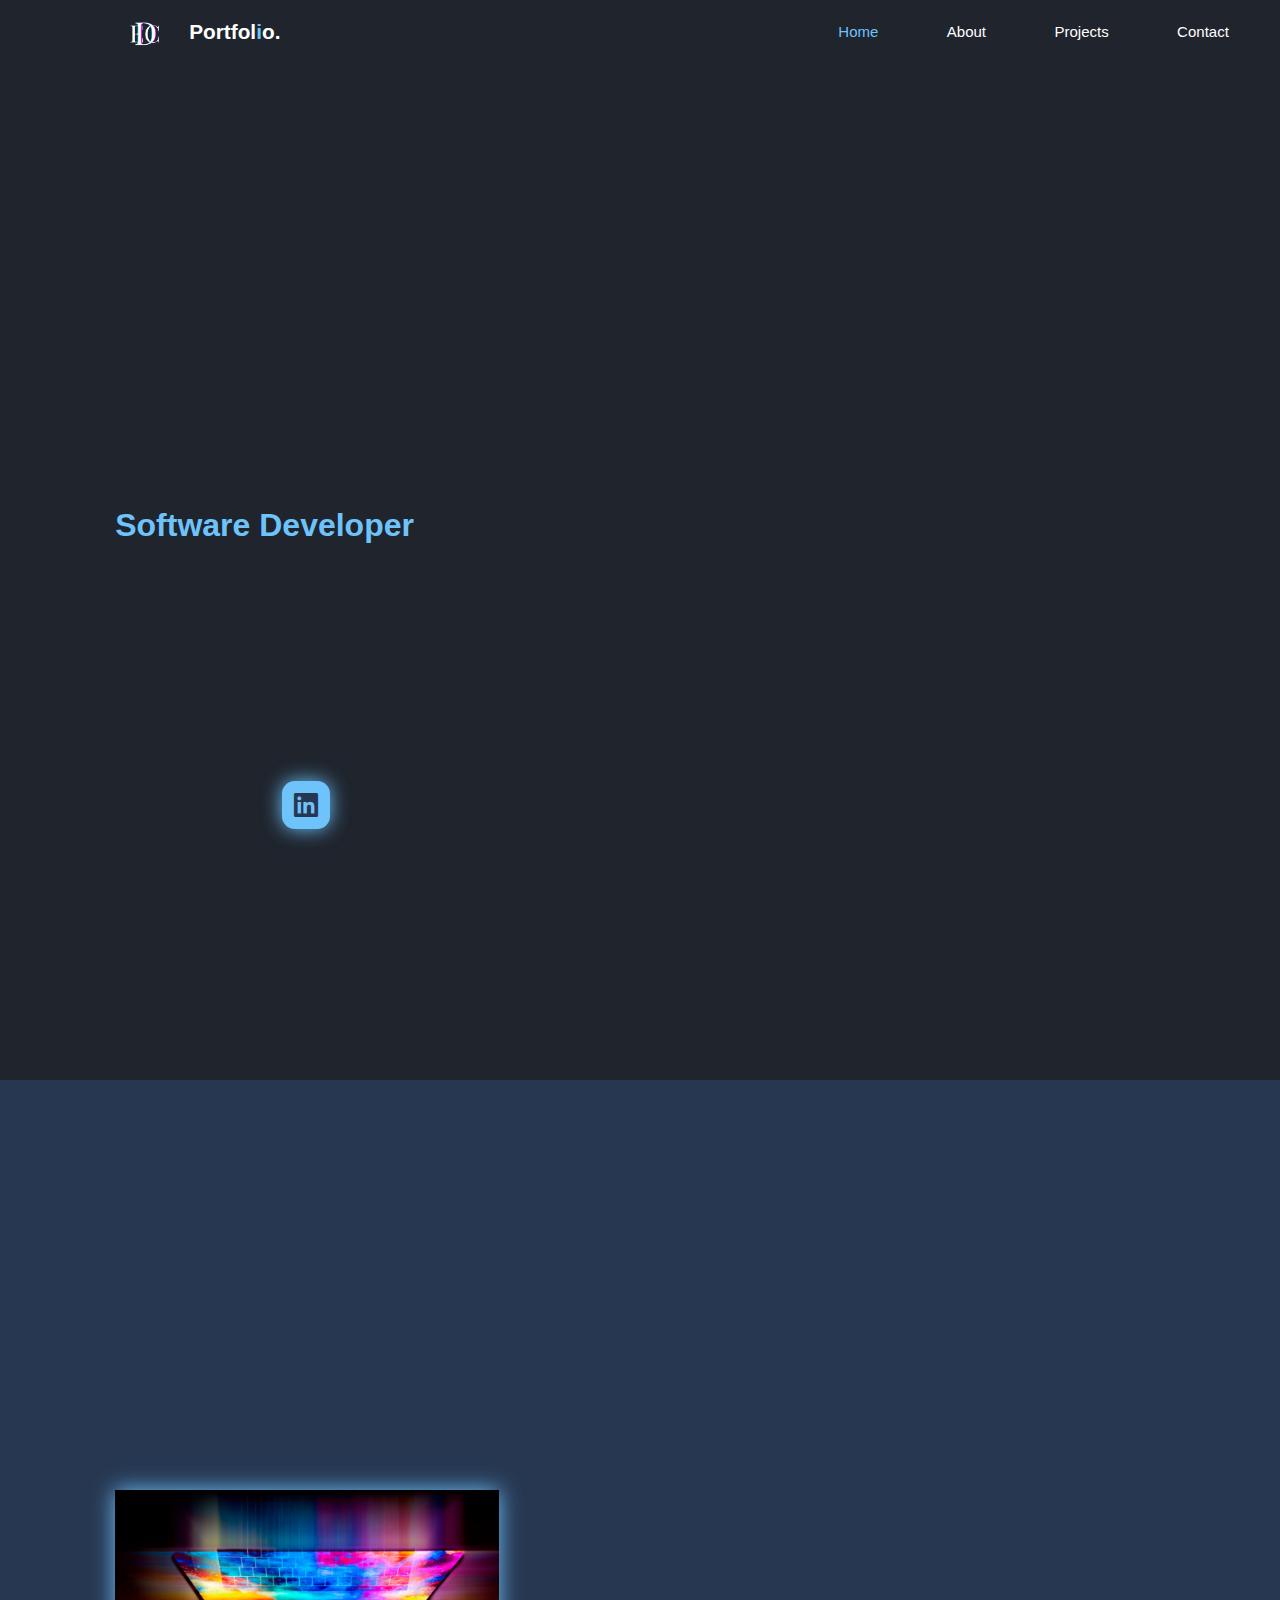
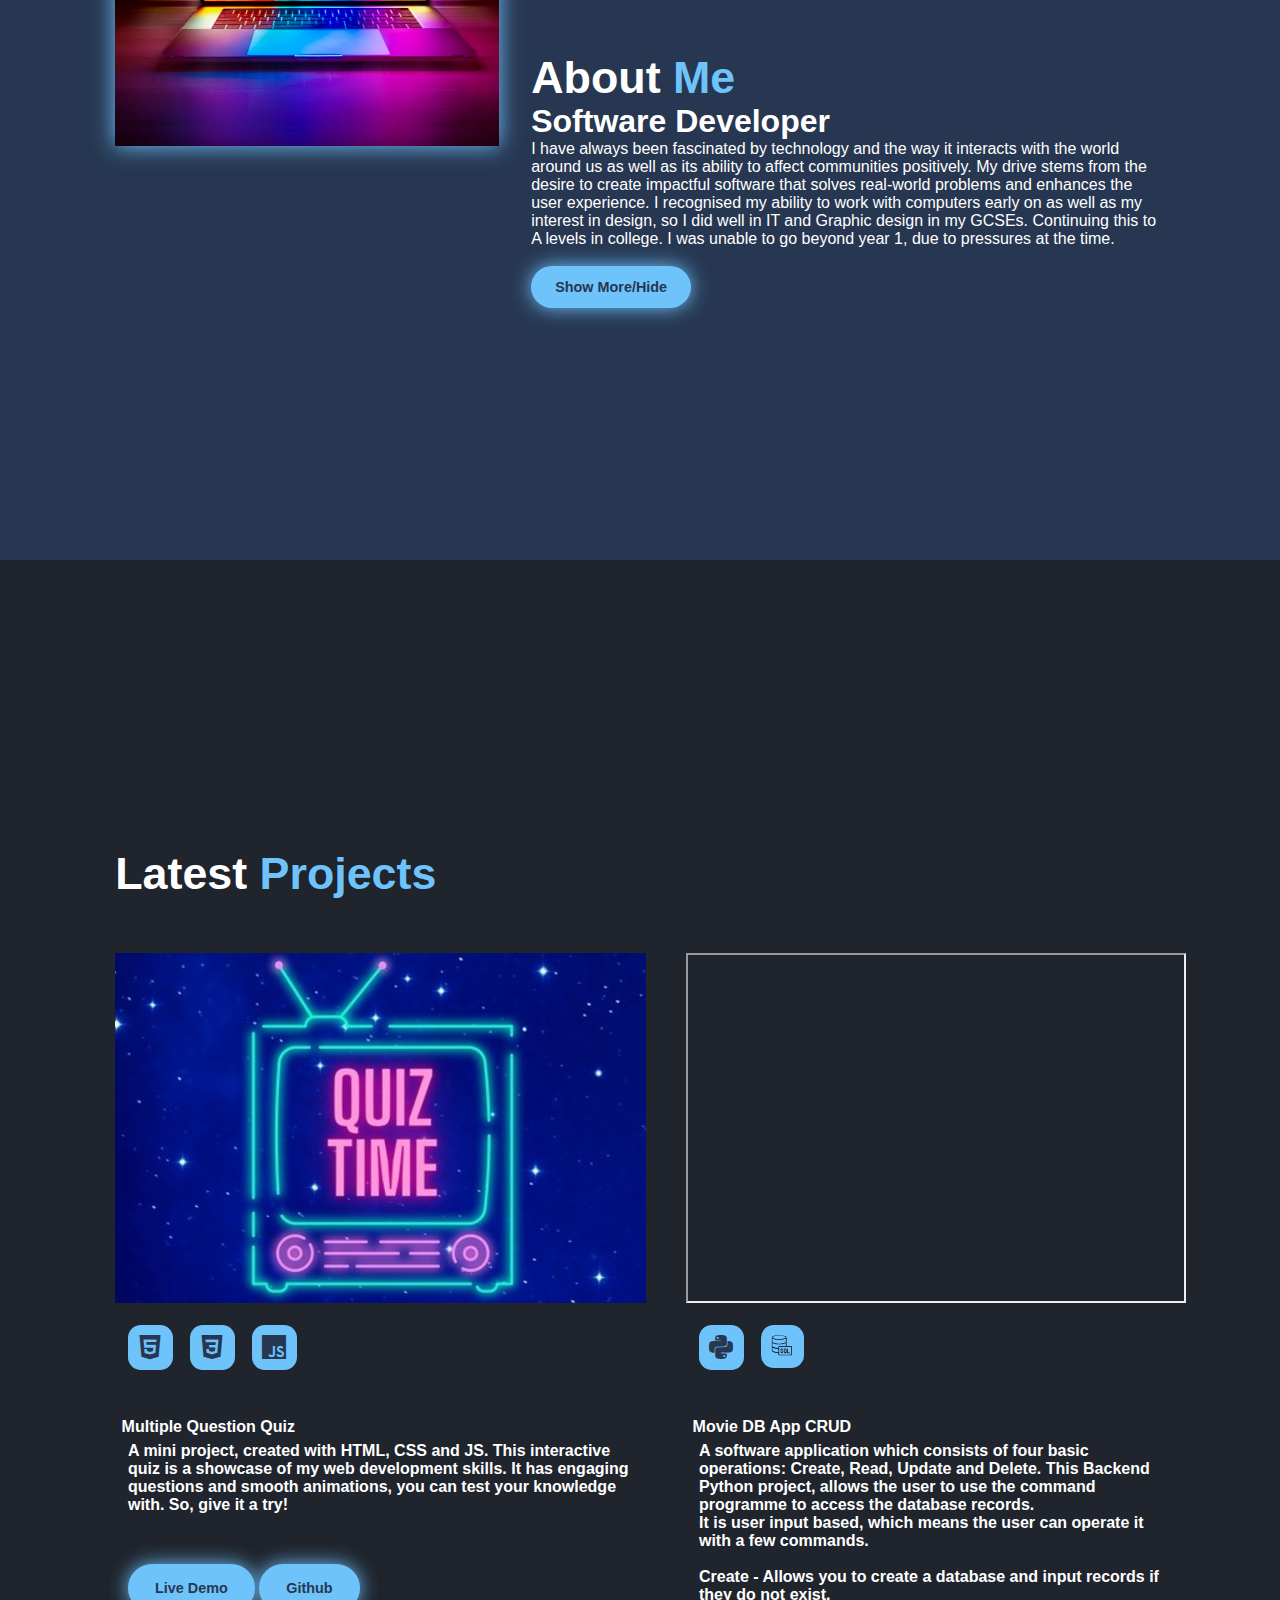
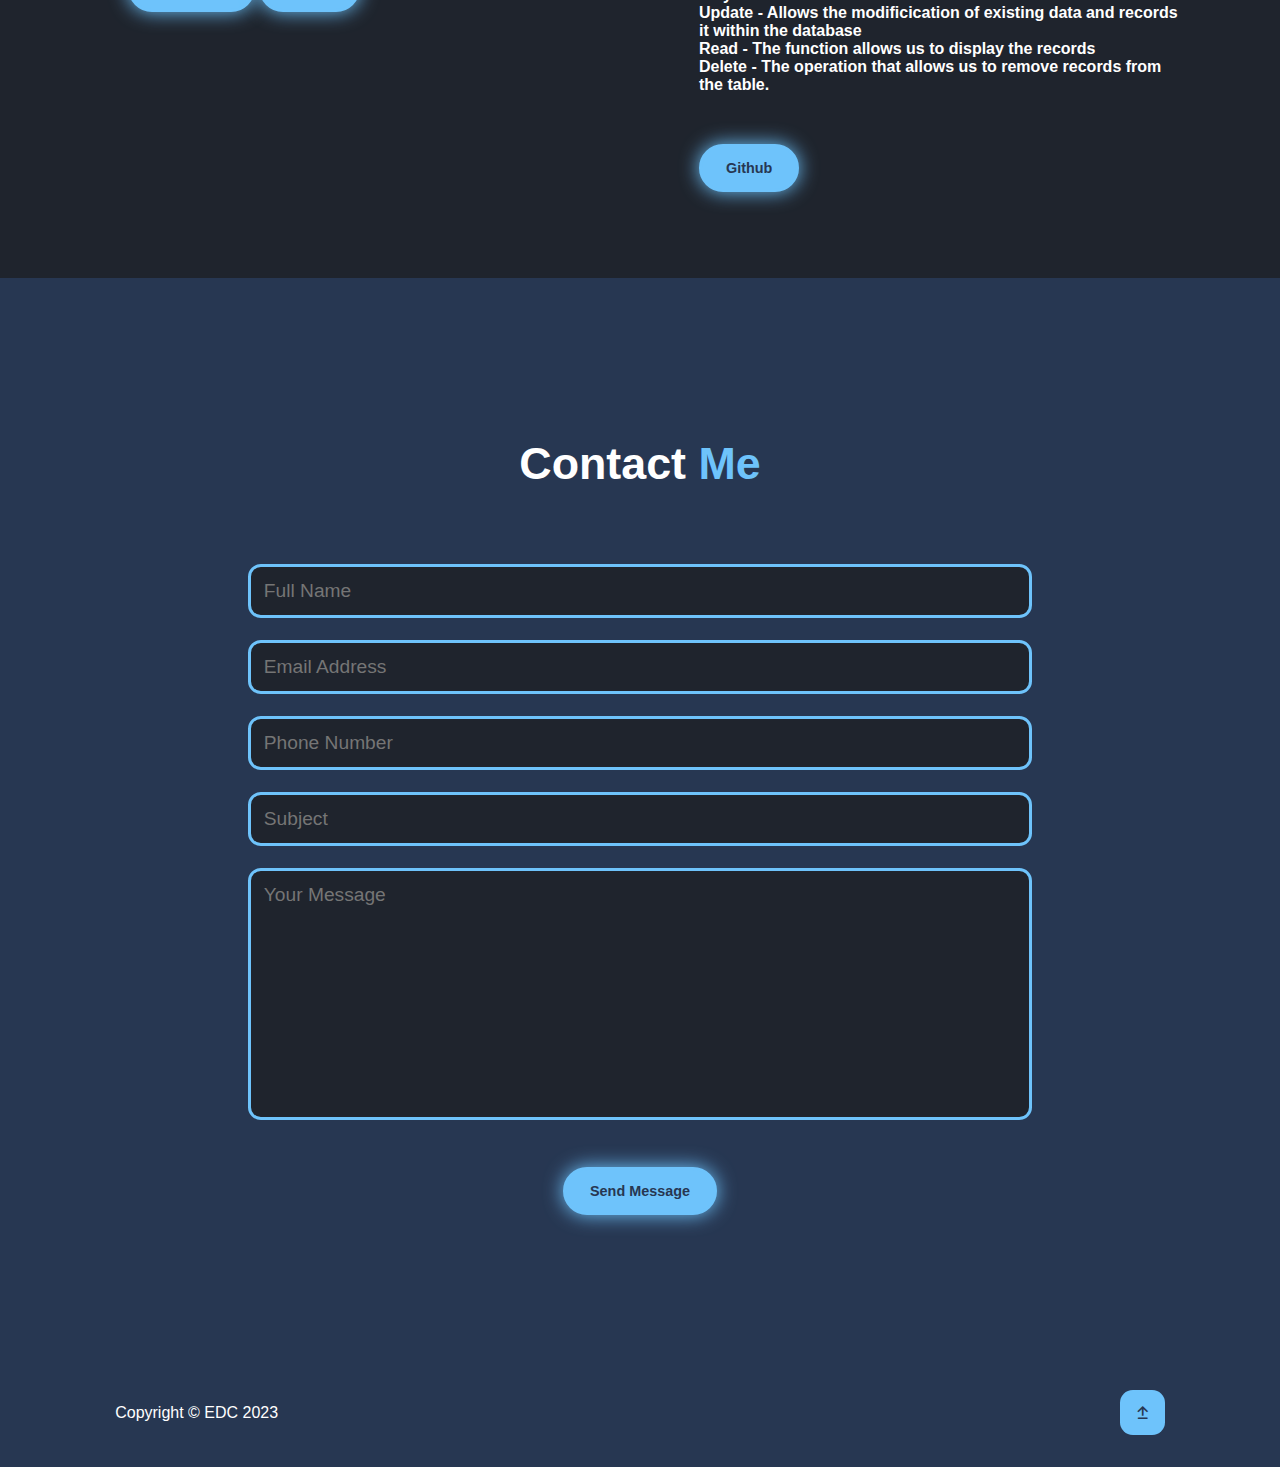
<file: index.html>
<!DOCTYPE html>
<html lang="en">

<head>
    <meta charset="UTF-8">
    <meta http-equiv="X-UA-Compatible" content="IE=edge">
    <meta name="viewport" content="width=device-width, initial-scale=1.0">
    <title>EDC Website Portfolio</title>

    <!--box icons-->
    <link href='https://unpkg.com/boxicons@2.1.4/css/boxicons.min.css' rel='stylesheet'>

    <link rel="stylesheet" href="webport.css">
</head>

<body>
    <!--Header Design-->
    <header class="header">

        <IMG class="header-logo" src="Image/Black and Red Modern Simple Initial AD Letter Logo.png"
            alt="image of logo letters EDC">
        <a href="#" class="logo">Portfol<span>i</span>o.</a>

        <i class='bx bx-menu' id="menu-icon"></i>

        <nav class="navbar">
            <a href="#home" class="active">Home</a>
            <a href="#about">About</a>
            <a href="#projects">Projects</a>
            <a href="#contact">Contact</a>
        </nav>
    </header>

    <!--Home Section Design-->
    <section class="home" id="home">
        <div class="home-content"><br><br><br><br><br>
            <h3 class="animation">Hi, I am</h3>
            <h1 class="animation">Esther Dankwah-Coffie,<br></h1>

            <div class="letter-animation">
                <h2>Software Developer</h2>

            </div>

            <p class="animation">Welcome to my software development portfolio website! <br>
                This website serves as a showcase of my skills, experience and achievements. Here, you will find a
                collection of my projects, which demonstrate my technical capabilities and problem-solving skills. Each
                project comes with a description, including the tools and technologies used.<br><br>
                Whether you are a prospective client or employer, I hope that my portfolio will give you a better
                understanding of my skills, experience and abilities as I develop further.<br><br>
                Thank you for taking the time to visit my website. Please feel free to contact me if you have any
                questions, suitable vacancies or would like to discuss a potential project.
            </p> <br><br>

            <a href="Esther Software Dev CV/EDC Software Dev CV.pdf" target="_blank" rel="noopener noreferrer"
                class="button animation">Download CV</a>
            <div class="icon">
                <i class='bx bxl-linkedin-square'></i></a>
            </div>
        </div>
    </section>

    <!--About Section Design-->
    <section class="about" id="about">
        <div class="about-image">
            <div class="fade-in-Top">
                <img src="Image/laptop-ge1f100370_1920.jpg" alt="laptop with coloured screen">
            </div>
        </div>

        <div class="about-content">
            <h2 class="heading">About <span>Me</span></h2>
            <h3>Software Developer</h3>
            <p>I have always been fascinated by technology and the way it interacts with the world around us as well as
                its ability to affect communities positively. My drive stems from the desire to create impactful
                software that solves real-world problems and enhances the user experience.
                I recognised my ability
                to work with computers early on as well as my interest in design, so I did well in IT and Graphic design
                in my GCSEs. Continuing this to A levels in college. I was unable to go beyond year 1, due to pressures
                at the time. <br><br>


            <p id="hidden-text">After my studies I ventured into Health and Social Care as I desired to support the
                vulnerable and
                immediately recognised the advantage of my IT, Design and Research skills as it made my work efficient
                and well presented. I am confident the skills I have obtained from working with families (some who can
                be challenging), social work teams and other professionals from other organisations and the use of
                technologies will serve me well in any setting that I become a part of. On the side I was using website
                creation platforms such as Squarespace and Word Press to design websites and blogs for people to help
                them out with their online representation. <br><br>
                At the end of last year 2022, I decided to take the step and embark on completing a Software Development
                Skills bootcamp with JustIt, to start pursuing a career in this field. I am very grateful for the
                opportunity to learn more about coding and programming.<br><br>
                Thank you for dropping by. <br><br>
            </p>

            <button id="toggle-button">Show More/Hide</button>
        </div>
    </section>

    <!--Project Section Design-->
    <section class="projects" id="projects">
        <h2 class="heading">Latest <span>Projects</span></h2><br><br><br>

        <div class="projects-container">
            <div class="image-box">
                <a href="#"> <img src="Image/quiztimeresize (2).jpg"
                        alt="Image of quiz word"></a><br><br>


                <div class="projects-icons1">
                    <a href=""><i class='bx bxl-html5'></i></a>
                    <a href=""><i class='bx bxl-css3'></i></a>
                    <a href=""><i class='bx bxl-javascript'></i></a>
                </div>

                <div class="caption">Multiple Question Quiz
                    <div class="description">A mini project, created with HTML, CSS and JS. This interactive quiz is a
                        showcase of my web development skills. It has engaging questions and smooth animations, you can
                        test
                        your knowledge with. So, give it a try!<br><br>

                        <a href="https://estie1.github.io/Bible-Quiz/" target="_blank"
                            rel="noopener noreferrer" class="button">Live Demo</a>
                        <a href="https://github.com/estie1/Bible-Quiz"
                            target="_blank" rel="noopener noreferrer" class="button">Github</a>
                    </div>
                </div>
            </div>


            <div class="projects-container">
                <div class="image-box">
                    <iframe src="https://replit.com/@estie1/Movie-DB-App?embed=true" frameborder="5" height="350px"
                        width="500px"></iframe><br><br>

                    <div class="projects-icons2">
                        <a href=""><i class='bx bxl-python'></i></a>
                        <a href="">
                            <image src="Image/Untitled design1.svg"></i>
                        </a>
                    </div>

                    <div class="caption">Movie DB App CRUD
                        <div class="description">A software application which consists of four basic operations: Create,
                            Read, Update and Delete. This Backend Python project, allows the user to use the command
                            programme to
                            access
                            the database records.<br>It is user input based, which means
                            the user can operate it with a few commands.<br><br>

                            Create - Allows you to create a database and input records if they do not exist.<br>
                            Update - Allows the modificication of existing data and records it within the database<br>
                            Read - The function allows us to display the records<br>
                            Delete - The operation that allows us to remove records from the table.<br><br>


                            <a href="https://github.com/estie1/JustIT-Skills-Bootcamp-Projects/tree/main/Python%20Project/Project%20Dbops.py"
                                target="_blank" rel="noopener noreferrer" class="button">Github</a>
                        </div>
                    </div>
                </div>
            </div>
    </section>

    <!--Contact Section Design-->
    <section class="contact" id="contact">
        <h2 class="heading">Contact <span>Me</span></h2>

        <form action="#">
            <div class="input-box">
                <input type="text" placeholder="Full Name">
                <input type="email" placeholder="Email Address">
            </div>
            <div class="input-box">
                <input type="number" placeholder="Phone Number">
                <input type="text" placeholder="Subject">
            </div>
            <textarea name="" id="" cols="30" rows="10" placeholder="Your Message"></textarea>
            <input type="submit" value="Send Message" class="button">
        </form>
    </section>

    <!--Footer Section Design-->
    <footer class="footer" id="footer">
        <div class="footer-text">
            <p>Copyright &copy; EDC 2023</p>
        </div>

        <div class="footer-iconTop">
            <a href="#home"><i class='bx bx-arrow-from-bottom'></i></a>
        </div>
    </footer>


    <script src="webport.js"></script>
    <script src="https://smtpjs.com/v3/smtp.js"></script>
</body>

</html>
</file>
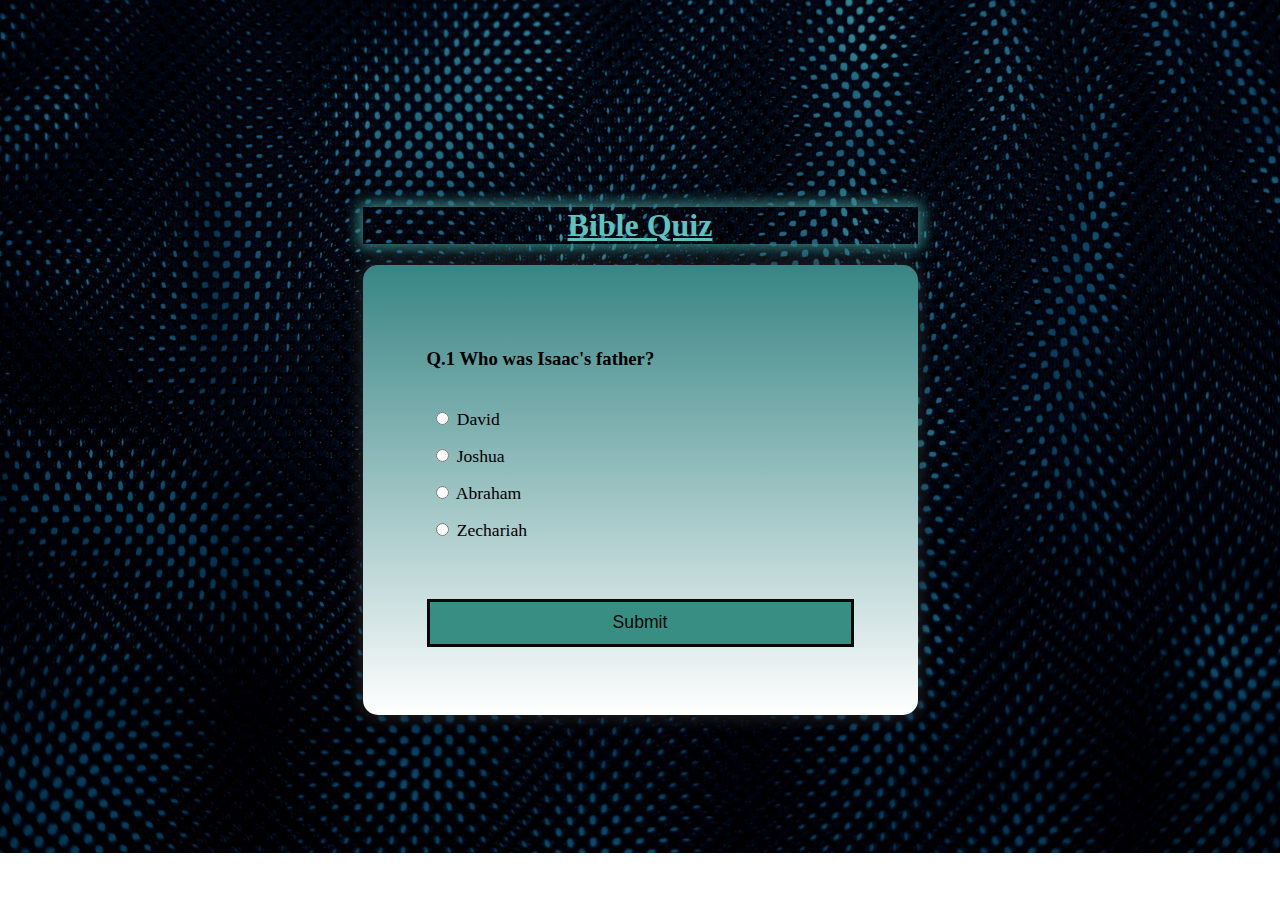
<file: Index Quiz.html>
<!DOCTYPE html>
<html lang="en">

<head>
    <meta charset="UTF-8">
    <meta http-equiv="X-UA-Compatible" content="IE=edge">
    <meta name="viewport" content="width=device-width, initial-scale=1.0">
    <title>Bible Quiz</title>
    <link rel="stylesheet" href="Quiz.css">
</head>

<body>
    <div class="title-container">
        <h1 style="text-align: center;"><u>Bible Quiz</u></h1>
        <div class="quiz-container" id="quiz">
            <div class="quiz-header">
                <h3 style="text-align: left;" id="question">Question Text</h3>
                <ul>
                    <li>
                        <input class="answer" type="radio" name="answer" id="a">
                        <label for="a" id="optionA">OptionA</label>
                    </li>

                    <li>
                        <input class="answer" type="radio" name="answer" id="b">
                        <label for="b" id="optionB">OptionB</label>
                    </li>

                    <li>
                        <input class="answer" type="radio" name="answer" id="c">
                        <label for="c" id="optionC">OptionC</label>
                    </li>

                    <li>
                        <input class="answer" type="radio" name="answer" id="d">
                        <label for="d" id="optionD">optionD

                        </label><br><br>
                    </li>
                </ul>

                <button id="submit">Submit</button>
            </div>
            <div id="score" style="display: none;"></div>
        </div>
    </div>




    <script src="Quiz.js"></script>
</body>

</html>
</file>
<file: webport.css>
* {
    padding: 0;
    margin: 0;
    box-sizing: border-box;
    font-family: 'Gill Sans', 'Gill Sans MT', Calibri, 'Trebuchet MS', sans-serif;
    text-decoration: none;
    list-style: none;
    scroll-behavior: smooth;
}

:root {
    --bg-color: #1f242d;
    --second-bg-color: #273752;
    --text-color: #fff;
    --main-color: rgb(110, 195, 251);
}

body {
    width: 100%;
    display: flex;
    flex-direction: column;
    background: var(--bg-color);
    color: var(--text-color);
}

.header {
    position: fixed;
    top: 0;
    left: 0;
    width: 100%;
    padding: .1rem 4%;
    background: var(--bg-color);
    display: flex;
    justify-content: space-between;
    align-items: center;
    z-index: 100;
    transition: all .45s ease;
}

.header .sticky {
    border-bottom: .1rem solid rgba(0, 0, 0, .2)
}

.header-logo {
    width: 60px;
    margin-left: 4rem;
}

.logo {
    font-size: 1.3rem;
    color: var(--text-color);
    font-weight: 600;
    cursor: default;
    margin-right: 30rem;
}

span {
    color: var(--main-color);
}

.navbar a {
    color: var(--text-color);
    font-size: 15px;
    font-weight: 500;
    margin-left: 4rem;
    transition: all .45s ease;
}

.navbar a:hover,
.navbar a.active {
    color: var(--main-color);
}

#menu-icon {
    font-size: 2.5rem;
    color: var(--text-color);
    display: none;
}

section {
    min-height: 120vh;
    padding: 10rem 9% 2rem;
    margin-right: 20rem;
}

.home {
    position: relative;
    height: 100vh;
    width: 100%;
    background: var(--bg-color);
    background-size: cover;
    display: flex;
    align-items: center;
    justify-content: flex-start;
}

.home-content h3 {
    font-size: 2rem;
    font-weight: 700;
    animation-delay: 0.5s;
}

.home-content h1 {
    font-size: 2.8rem;
    font-weight: 700;
    line-height: 1.3;
    text-shadow: 0 0 1.3rem var(--main-color);
    animation-delay: 0.5s;
}

.home-content h2 {
    font-size: 2rem;
    font-weight: 700;
    margin-bottom: 1rem;
    color: var(--main-color);
}

.home-content p {
    font-size: 1rem;
    font-family: Verdana, Geneva, Tahoma, sans-serif;
    animation-delay: 0.5s;
}

.button {
    display: inline-block;
    padding: .8rem 1.5rem;
    margin-bottom: 3rem;
    background: var(--main-color);
    border-radius: 4rem;
    box-shadow: 0 0 1.2rem var(--main-color);
    font-size: .9rem;
    color: var(--second-bg-color);
    font-weight: 600;
    transition: .5sec ease;
    animation-delay: 1.2s;
}

.animation {
    opacity: 0;
    transform: translateY(30px);
    animation: moveup 0.5s linear forwards;
}

@keyframes moveup {
    100% {
        opacity: 1;
        transform: translateY(0px);
    }
}

.icon {
    font-size: 2rem;
    color: var(--second-bg-color);
    text-align: center;
    display: inline-flex;
    justify-content: center;
    align-items: center;
    padding: .5rem;
    margin-left: 1rem;
    margin-top: 1rem;
    margin-bottom: 3rem;
    background: var(--main-color);
    border-radius: .8rem;
    box-shadow: 0 0 1.2rem var(--main-color);
    transition: .5s ease;
}

.about {
    display: flex;
    justify-content: center;
    padding-top: 2rem;
    align-items: center;
    gap: 2rem;
    width: 100%;
    background: var(--second-bg-color);
}

.about-image img {
    width: 30vw;
    box-shadow: 0 0 1.3rem var(--main-color);
}

.about-content h2 {
    margin-right: 20rem;
    margin-top: 20rem;
    justify-content: center;
    text-align: left;
    font-size: 2.8rem;
}

.about-content h3 {
    font-size: 2rem;
}

#toggle-button {
    display: inline-block;
    padding: .8rem 1.5rem;
    background: var(--main-color);
    border-radius: 4rem;
    box-shadow: 0 0 1.2rem var(--main-color);
    border: none;
    cursor: pointer;
    font-size: .9rem;
    color: var(--second-bg-color);
    font-weight: 600;
}

#hidden-text {
    display: none;
}

.projects-container {
    display: inline-flex;
    flex-direction: row;
    gap: 40px;
    width: 100%;
}

.projects-container .image-box:hover {
    border-color: var(--main-color);
    box-shadow: 0 0 1.2rem var(--main-color);
    transform: scale(1.02);
    transition: .5s ease;
}

.projects-icons1 a {
    display: inline-flex;
    justify-content: center;
    align-items: center;
    padding: .4rem;
    margin-bottom: 3rem;
    margin-left: .8rem;
    background: var(--main-color);
    border-radius: .8rem;
    transition: .5s ease;
    cursor: default;
}

.projects-icons2 a {
    display: inline-flex;
    justify-content: center;
    align-items: center;
    padding: .4rem;
    margin-bottom: 3rem;
    margin-left: .8rem;
    background: var(--main-color);
    border-radius: .8rem;
    transition: .5s ease;
    cursor: default;
}

.projects-icons1 a i {
    font-size: 2rem;
    color: var(--second-bg-color);
}

.projects-icons2 a i {
    font-size: 2rem;
    color: var(--second-bg-color);
}

.projects-icons1 a:hover {
    box-shadow: 0 0 1rem var(--main-color);
}

.projects-icons2 a:hover {
    box-shadow: 0 0 1rem var(--main-color);
}

.projects h2 {
    padding-top: 8rem;
    font-size: 2.8rem;
    font-weight: 700;
}

.caption {
    font-weight: bold;
    font-size: 1rem;
    margin-top: 0px;
    margin-left: .40rem;
}

.description {
    margin-top: 0px;
    padding: .40rem;
}

.contact {
    background: var(--second-bg-color);
    width: 100%;
}

.contact h2 {
    font-size: 2.8rem;
    font-weight: 700;
    margin-bottom: 4rem;
    justify-items: center;
    text-align: center;
}

.contact form {
    max-width: 49rem;
    margin: 1rem auto;
    text-align: center;
    margin-bottom: 3rem;
   
}

.contact form .input-box {
    display: flex;
    justify-content: space-between;
    flex-wrap: wrap; 
    
}

.contact form .input-box input, 
.contact form textarea {
    width: 100%;
    padding: .8rem;
    font-size: 1.2rem;
    color: var(--text-color);
    background: var(--bg-color);
    border-radius: .8rem;
    margin: .7rem 0;
    border: .2rem solid var(--main-color);
    border-radius: .8rem;
}

.contact form textarea {
    resize: none;
}

.button {
    margin-top: 2rem;
    border: .2rem solid var(--main-color);
    cursor: pointer;
}

.footer {
    display: flex;
    justify-content: space-between;
    align-items: center;
    flex-wrap: wrap;
    padding: 2rem 9%;
    background: var(--second-bg-color);
}

.footer-text p {
    font-size: 1rem;
}

.footer-iconTop a {
    display: inline-flex;
    justify-content: center;
    align-items: center;
    padding: .8rem;
    background: var(--main-color);
    border-radius: .8rem;
    transition: .5s ease;
}

.footer-iconTop a:hover {
    box-shadow: 0 0 1rem var(--main-color);
}

.footer-iconTop a i {
    font-size: 1.2rem;
    color: var(--second-bg-color);
}


/* Breakpoints */
/* @media (max-width: 1200px) {
    html {
        font-size: 55%;
    }
}

@media (max-width: 991px) {
    .header {
        padding: 2rem 3%;
    }

    section {
        padding: 10rem 3% 2rem;
    }

    .projects {
        padding-bottom: 7rem;
    }

    .footer {
        padding: 2rem 3%;
    }
}

@media (max-width: 768px) {
    #menu-icon {
        display: block;
    }

    .navbar {
        position: absolute;
        top: 100%;
        left: 0;
        width: 100%;
        padding: 1rem 3%;
        background: var(--bg-color);
        border-top: .1rem solid rgba(0, 0, 0, .2);
        box-shadow: 0 .5rem 1rem rgba(0, 0, 0, .2);
        display: none;
    }

    .navbar.active {
        display: block;
    }

    .navbar a {
        display: block;
        font-size: 1.8rem;
        margin: 3rem 0;
    }

    .home {
        flex-direction: column;
    }

    .home-content h3 {
        font-size: 2.6rem;
    }

    .home-content h1 {
        font-size: 5rem;
    }

    .about {
        flex-direction: column-reverse;
    }

    .about-image img {
        width: 70vw;
        margin-top: 4rem;
    }

    .projects h2 {
        margin-bottom: 3rem;
    }
} */

/* @media (max-width: 450px) {
    html {
        font-size: 50%;
    }

    .contact form .input-box {
        width: 100%;
    }
}
   
@media (max-width: 365px) {
    .about-image img {
        width: 90vw;
    }

    .footer {
        flex-direction: column-reverse;
    }

    .footer p {
        text-align: center;
        margin-top: 2rem;
    }
} */
</file>
<file: Quiz.css>
@import url();

* {
    box-sizing: border-box;
}

body {
    margin: 0;
    background-color: #fff;
    background-image: url(Images/texture-g71175ff4b_1920.jpg);
    background-repeat: no-repeat;
    background-size: 100%;
    font-family: 'Arial, Helvetica, sans-serif';
    display: flex;
    justify-content: center;
    align-items: center;
    height: 100vh;
}

.title-container h1 {
    text-align: center;
    color: rgb(97, 192, 192);
    font-size: 2rem;
    font-weight: 900;
    box-shadow: 0 0 15px 4px rgb(56, 133, 133)
}

.quiz-container {
    background-color: rgb(107, 143, 143);
    background-image: linear-gradient(rgb(56, 133, 133) 0%, white 100%);
    justify-content: center;
    width: 555px;
    height: 450px;
    box-shadow: 0 0 15px 4px rgba(50, 50, 50, 0.564);
    border-radius: 15px;
}

.quiz-header {
    padding: 4rem;
    text-align: left;
}

h2 {
    padding: 1rem;
    margin: 0;
}

ul {
    list-style-type: none;
    text-align: left;
    padding: 0.3rem;
}

ul li {
    font-size: 1.1rem;
    margin: 1rem 0;
}

ul li label {
    cursor: pointer;
}

button {
    background: #388e82;
    color: rgb(8, 8, 8);
    display: flex;
    justify-content: center;
    align-items: center;
    width: 100%;
    height: 3rem;
    font-size: 1.1rem;
    border: solid;
}

button:hover {
    cursor: pointer;
    background: #55ecd8;
}
</file>
